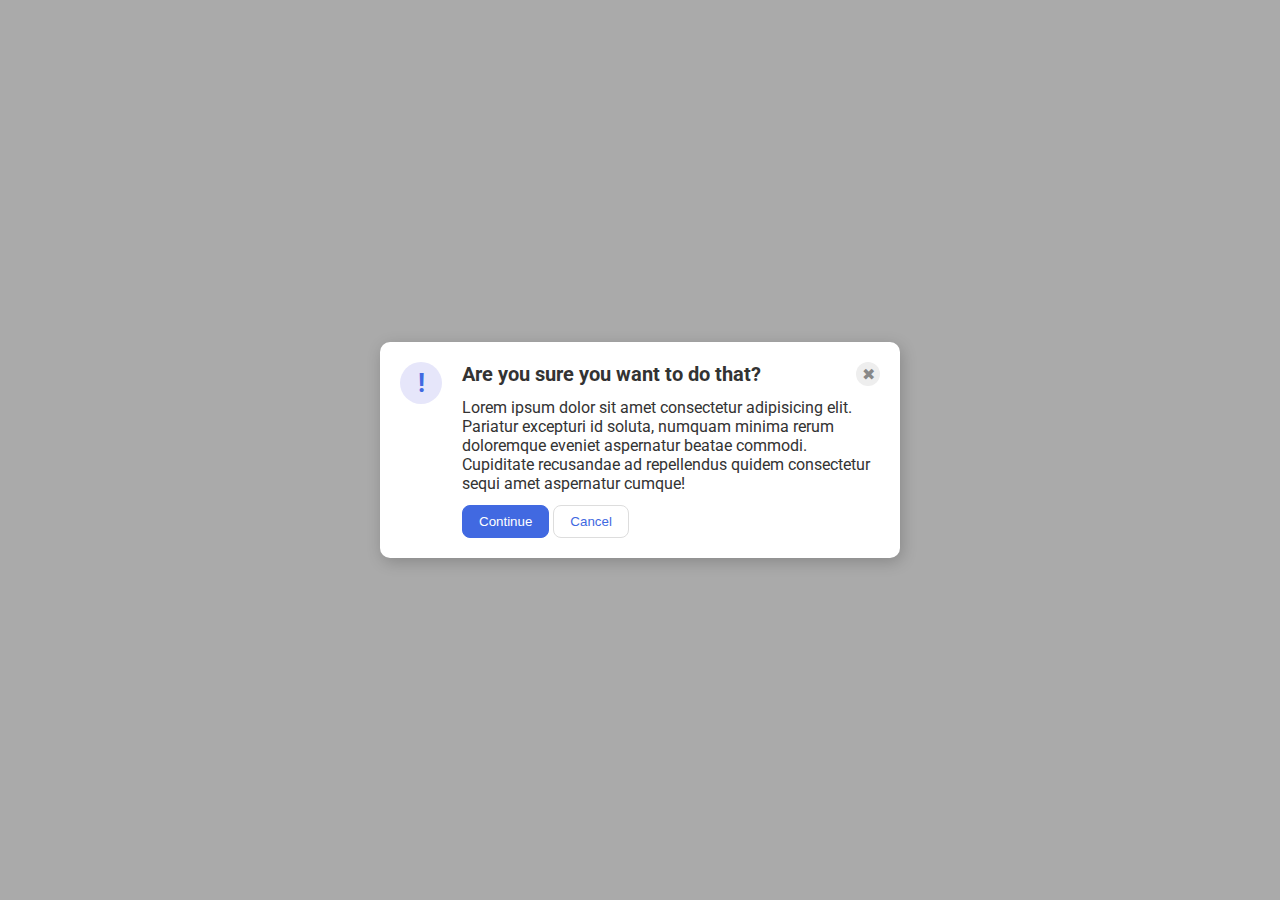
<file: flex/05-flex-modal/index.html>
<!DOCTYPE html>
<html lang="en">
  <head>
    <meta charset="UTF-8">
    <meta http-equiv="X-UA-Compatible" content="IE=edge">
    <meta name="viewport" content="width=device-width, initial-scale=1.0">
    <link rel="stylesheet" href="style.css">
    <title>Modal</title>
  </head>
  <body>
    <div class="modal">
      <div class="icon">!</div>
      <div class="right">
        <div class="warning">
          <div class="header">Are you sure you want to do that?</div>
          <div class="close-button">✖</div>
        </div>
        <div class="text">Lorem ipsum dolor sit amet consectetur adipisicing elit. Pariatur excepturi id soluta, numquam minima rerum doloremque eveniet aspernatur beatae commodi. Cupiditate recusandae ad repellendus quidem consectetur sequi amet aspernatur cumque!</div>
        <button class="continue">Continue</button>
        <button class="cancel">Cancel</button>
      </div>
    </div>
  </body>
</html>
</file>
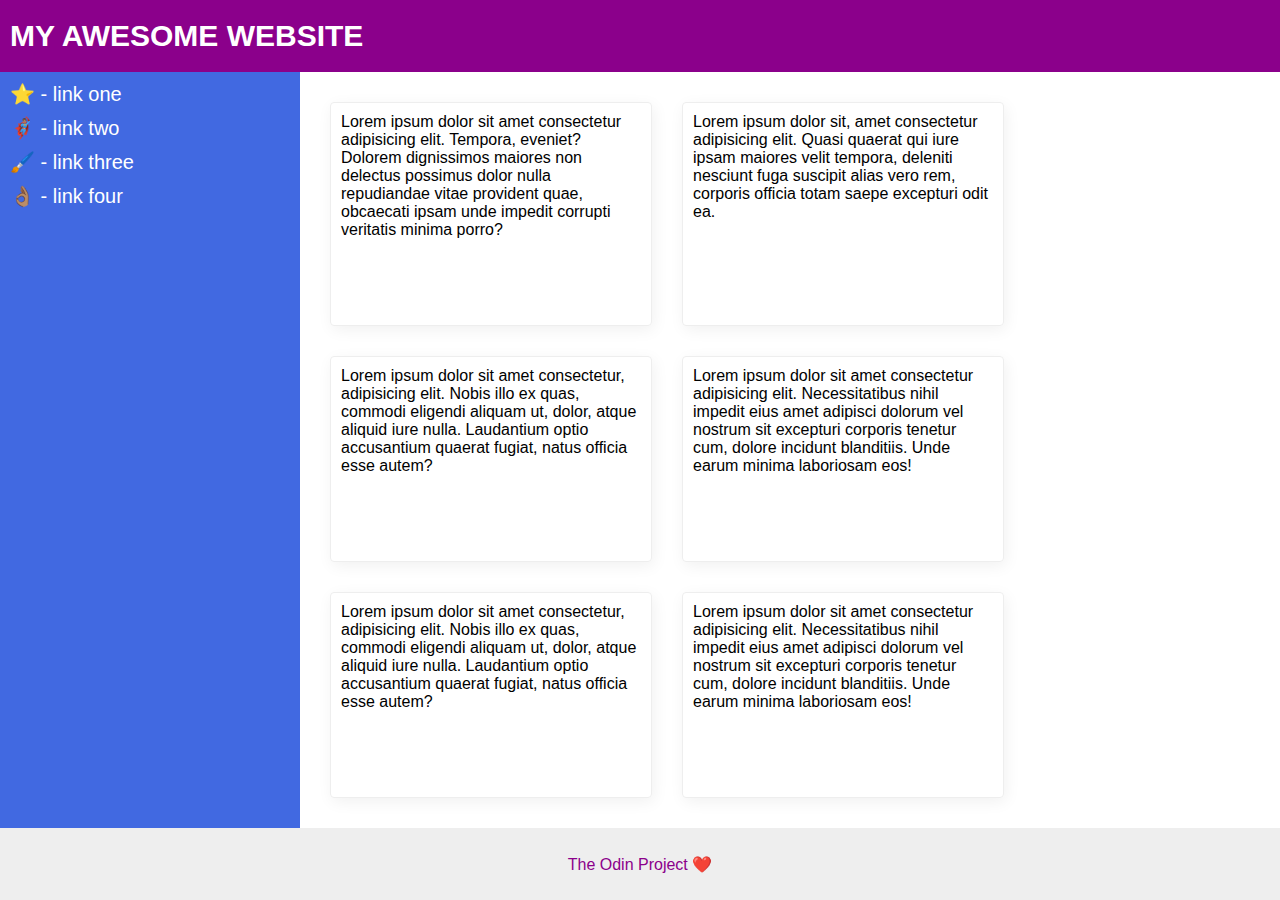
<file: flex/07-flex-layout-2/index.html>
<!DOCTYPE html>
<html lang="en">
  <head>
    <meta charset="UTF-8">
    <meta http-equiv="X-UA-Compatible" content="IE=edge">
    <meta name="viewport" content="width=device-width, initial-scale=1.0">
    <title>The Holy Grail</title>
    <link rel="stylesheet" href="style.css">
  </head>
  <body>
    <div class="header">
      MY AWESOME WEBSITE
    </div>
    
    <div class="content">
      <div class="sidebar">
        <ul>
          <li><a href="#">⭐ - link one</a></li>
          <li><a href="#">🦸🏽‍♂️ - link two</a></li>
          <li><a href="#">🖌️ - link three</a></li>
          <li><a href="#">👌🏽 - link four</a></li>
        </ul>
      </div>
  
      <div class="card-container">
      <div class="card">Lorem ipsum dolor sit amet consectetur adipisicing elit. Tempora, eveniet? Dolorem dignissimos maiores non delectus possimus dolor nulla repudiandae vitae provident quae, obcaecati ipsam unde impedit corrupti veritatis minima porro?</div>
      <div class="card">Lorem ipsum dolor sit, amet consectetur adipisicing elit. Quasi quaerat qui iure ipsam maiores velit tempora, deleniti nesciunt fuga suscipit alias vero rem, corporis officia totam saepe excepturi odit ea.</div>
      <div class="card">Lorem ipsum dolor sit amet consectetur, adipisicing elit. Nobis illo ex quas, commodi eligendi aliquam ut, dolor, atque aliquid iure nulla. Laudantium optio accusantium quaerat fugiat, natus officia esse autem?</div>
      <div class="card">Lorem ipsum dolor sit amet consectetur adipisicing elit. Necessitatibus nihil impedit eius amet adipisci dolorum vel nostrum sit excepturi corporis tenetur cum, dolore incidunt blanditiis. Unde earum minima laboriosam eos!</div>
      <div class="card">Lorem ipsum dolor sit amet consectetur, adipisicing elit. Nobis illo ex quas, commodi eligendi aliquam ut, dolor, atque aliquid iure nulla. Laudantium optio accusantium quaerat fugiat, natus officia esse autem?</div>
      <div class="card">Lorem ipsum dolor sit amet consectetur adipisicing elit. Necessitatibus nihil impedit eius amet adipisci dolorum vel nostrum sit excepturi corporis tenetur cum, dolore incidunt blanditiis. Unde earum minima laboriosam eos!</div>
      </div>
    </div>
    <div class="footer">
      The Odin Project ❤️
    </div>
  </body>
</html>
</file>
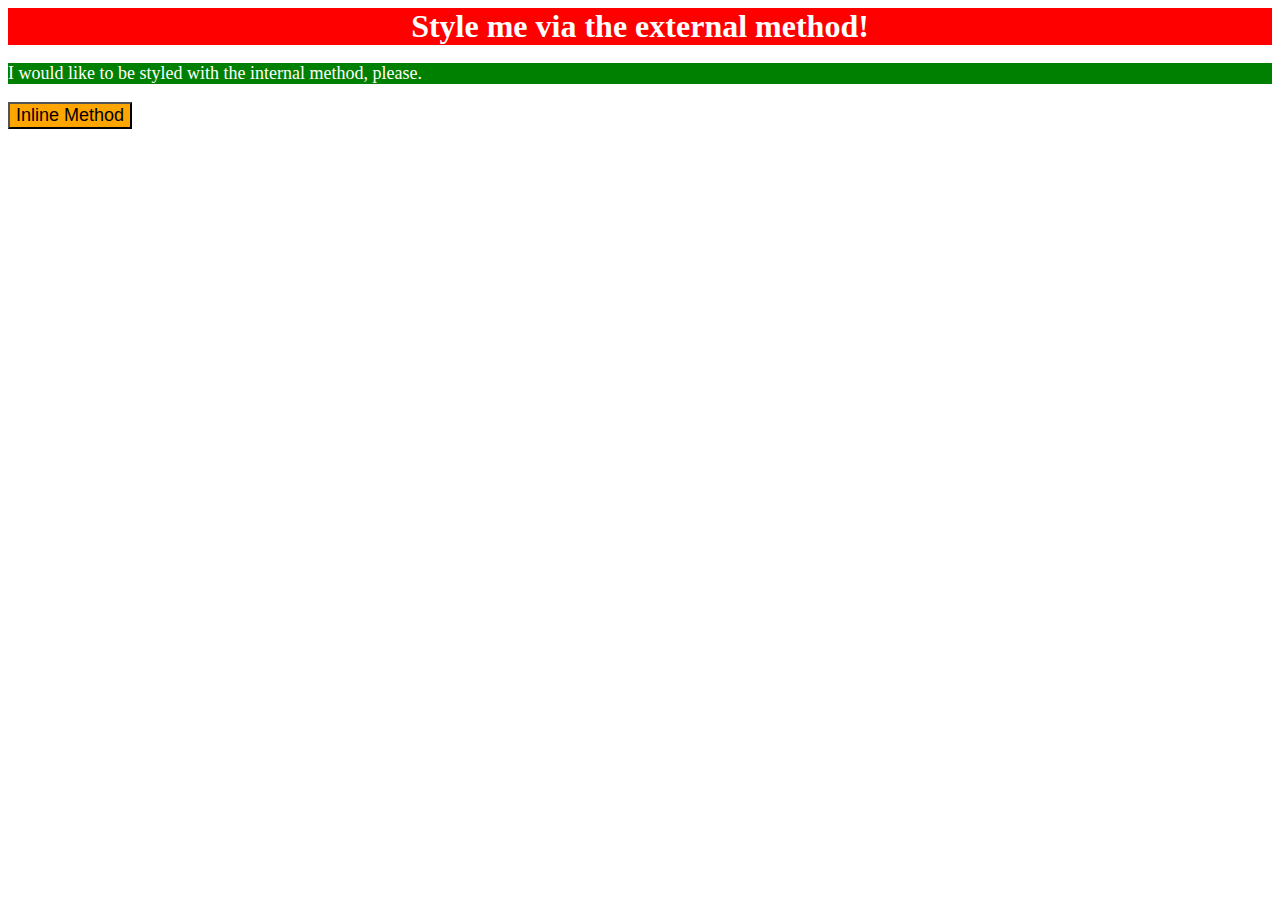
<file: foundations/01-css-methods/index.html>
<!DOCTYPE html>
<html lang="en">
  <head>
    <meta charset="UTF-8">
    <meta http-equiv="X-UA-Compatible" content="IE=edge">
    <meta name="viewport" content="width=device-width, initial-scale=1.0">
    <title>Methods for Adding CSS</title>
    <link rel="stylesheet" href="./styles.css">
    
    <style>
      p {
        background-color: green;
        color: white;
        font-size: 18px;
      }
    </style>
  </head>
  <body>
    <div>Style me via the external method!</div>
    <p>I would like to be styled with the internal method, please.</p>
    <button style="background-color: orange; font-size: 18px;">Inline Method</button>
  </body>
</html>
</file>
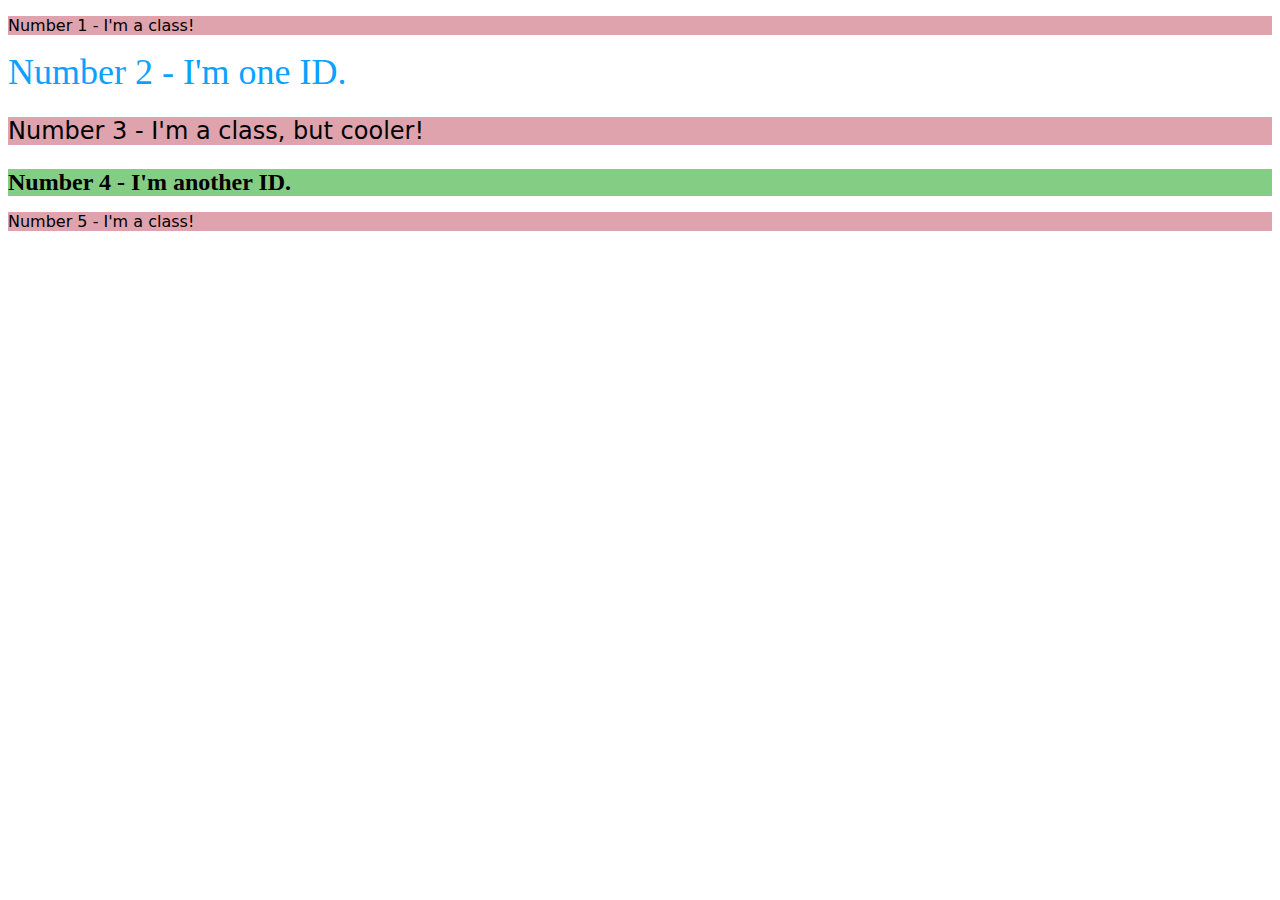
<file: foundations/02-class-id-selectors/index.html>
<!DOCTYPE html>
<html lang="en">
  <head>
    <meta charset="UTF-8">
    <meta http-equiv="X-UA-Compatible" content="IE=edge">
    <meta name="viewport" content="width=device-width, initial-scale=1.0">
    <title>Class and ID Selectors</title>
    <link rel="stylesheet" href="style.css">
  </head>
  <body>
    <p class="odd">Number 1 - I'm a class!</p>
    <div id="two">Number 2 - I'm one ID.</div>
    <p class="odd three">Number 3 - I'm a class, but cooler!</p>
    <div id="four">Number 4 - I'm another ID.</div>
    <p class="odd">Number 5 - I'm a class!</p>
  </body>
</html>
</file>
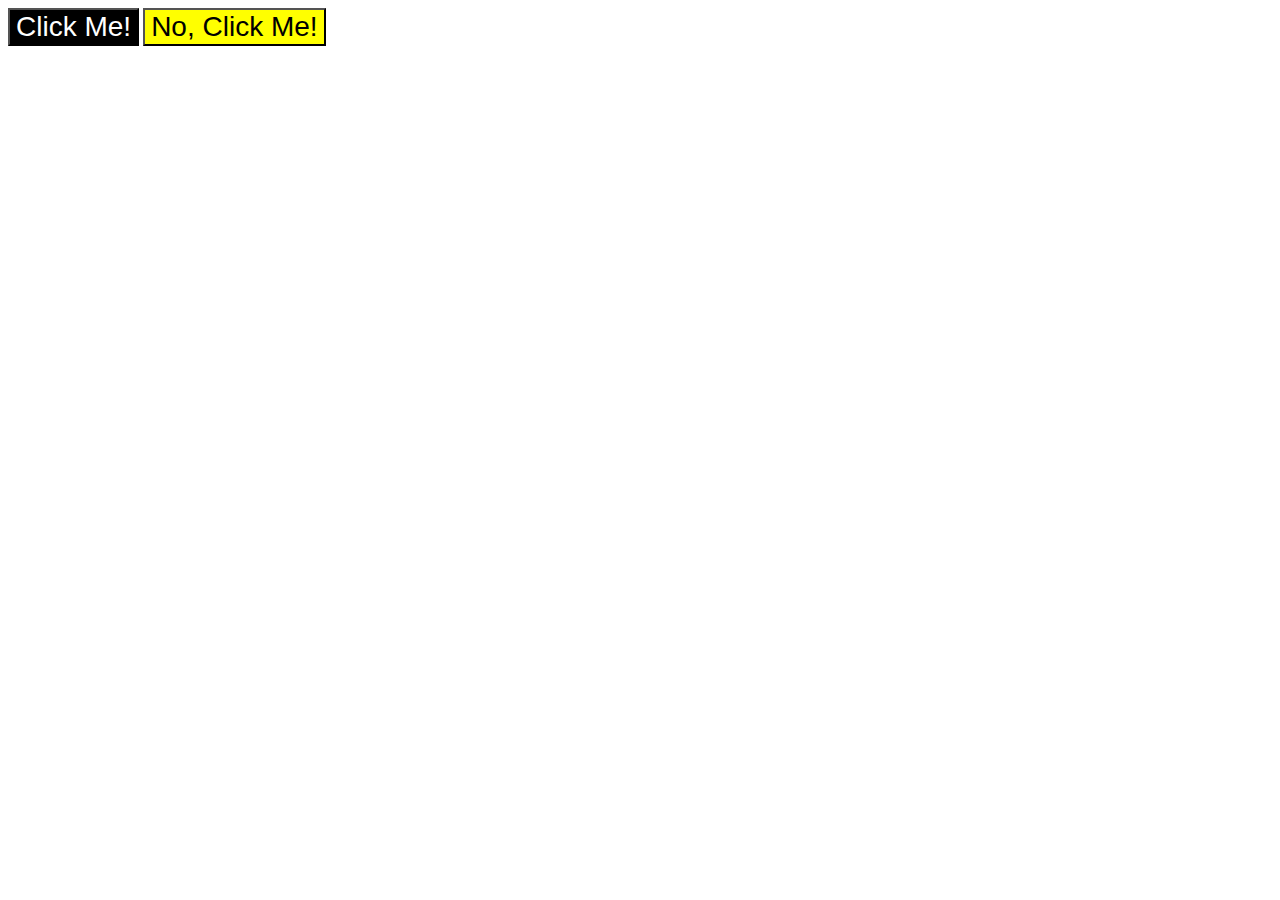
<file: foundations/03-grouping-selectors/index.html>
<!DOCTYPE html>
<html lang="en">
  <head>
    <meta charset="UTF-8">
    <meta http-equiv="X-UA-Compatible" content="IE=edge">
    <meta name="viewport" content="width=device-width, initial-scale=1.0">
    <title>Grouping Selectors</title>
    <link rel="stylesheet" href="style.css">
  </head>
  <body>
    <button class="left">Click Me!</button>
    <button class="right">No, Click Me!</button>
  </body>
</html>
</file>
<file: flex/05-flex-modal/style.css>
@import url('https://fonts.googleapis.com/css2?family=Roboto:wght@400;700&display=swap');

html, body {
  height: 100%;
}

body {
  font-family: Roboto, sans-serif;
  margin: 0;
  background: #aaa;
  color: #333;
  /* I'll give you this one for free lol */
  display: flex;
  align-items: center;
  justify-content: center;
}

.modal {
  background: white;
  width: 480px;
  border-radius: 10px;
  box-shadow: 2px 4px 16px rgba(0,0,0,.2);
  display: flex;
  padding: 20px;
  gap: 20px;
}

.icon {
  color: royalblue;
  font-size: 26px;
  font-weight: 700;
  background: lavender;
  width: 42px;
  height: 42px;
  border-radius: 50%;
  display: flex;
  align-items: center;
  justify-content: center;
  flex-shrink: 0;
}

.close-button {
  background: #eee;
  border-radius: 50%;
  color: #888;
  font-weight: 400;
  font-size: 16px;
  height: 24px;
  width: 24px;
  display: flex;
  align-items: center;
  justify-content: center;
}

button {
  padding: 8px 16px;
  border-radius: 8px;
}

button.continue {
  background: royalblue;
  border: 1px solid royalblue;
  color: white;
}

button.cancel {
  background: white;
  border: 1px solid #ddd;
  color: royalblue;
}

.warning {
  display: flex;
  justify-content: space-between;
}

.header {
  font-weight: 700;
  font-size: 20px;
}

.text {
  margin: 12px 0;
}
</file>
<file: flex/07-flex-layout-2/style.css>
body {
  font-family: -apple-system, BlinkMacSystemFont, 'Segoe UI', Roboto, Oxygen, Ubuntu, Cantarell, 'Open Sans', 'Helvetica Neue', sans-serif;
  margin: 0;
  min-height: 100vh;
  display: flex;
  flex-direction: column;
}

.header {
  height: 72px;
  background: darkmagenta;
  color: white;
  font-size: 30px;
  font-weight: 700;
  display: flex;
  align-items: center;
  padding-left: 10px;
}

.footer {
  height: 72px;
  background: #eee;
  color: darkmagenta;
  display: flex;
  justify-content: center;
  align-items: center;
}

.sidebar {
  width: 300px;
  background: royalblue;
  flex-shrink: 0;
}

.card {
  border: 1px solid #eee;
  box-shadow: 2px 4px 16px rgba(0,0,0,.06);
  border-radius: 4px;
  width: 300px;
  padding: 10px;
}

.content {
  flex: 1;
  display: flex;
}

.card-container {
  display: flex;
  flex-wrap: wrap;
  gap: 30px;
  padding: 30px;
}

ul {
  list-style-type: none;
  display: flex;
  flex-direction: column;
  gap: 10px;
  padding: 10px;
  margin: 0;
}

a {
  text-decoration: none;
  color: white;
  font-size: 20px;
}
</file>
<file: foundations/01-css-methods/styles.css>
div {
    background-color: red;
    color: white;
    font-size: 32px;
    text-align: center;
    font-weight: bold
}
</file>
<file: foundations/02-class-id-selectors/style.css>
.odd {
    background-color: rgb(223, 163, 173);
    font-family: Verdana, "DejaVu Sans", sans-serif;
}

#two {
    color: #0aa1ff;
    font-size: 36px;
}

.three {
    font-size: 24px;
}

#four {
    background-color: hsl(120, 42%, 66%);
    font-size: 24px;
    font-weight: bold;
}
</file>
<file: foundations/03-grouping-selectors/style.css>
.left,
.right {
    font-size: 28px;
    font-family: Helvetica, "Times New Roman", sans-serif;
}

.left {
    background-color: #000000;
    color: #ffffff;
}

.right {
    background-color: #ffff00;
}
</file>
